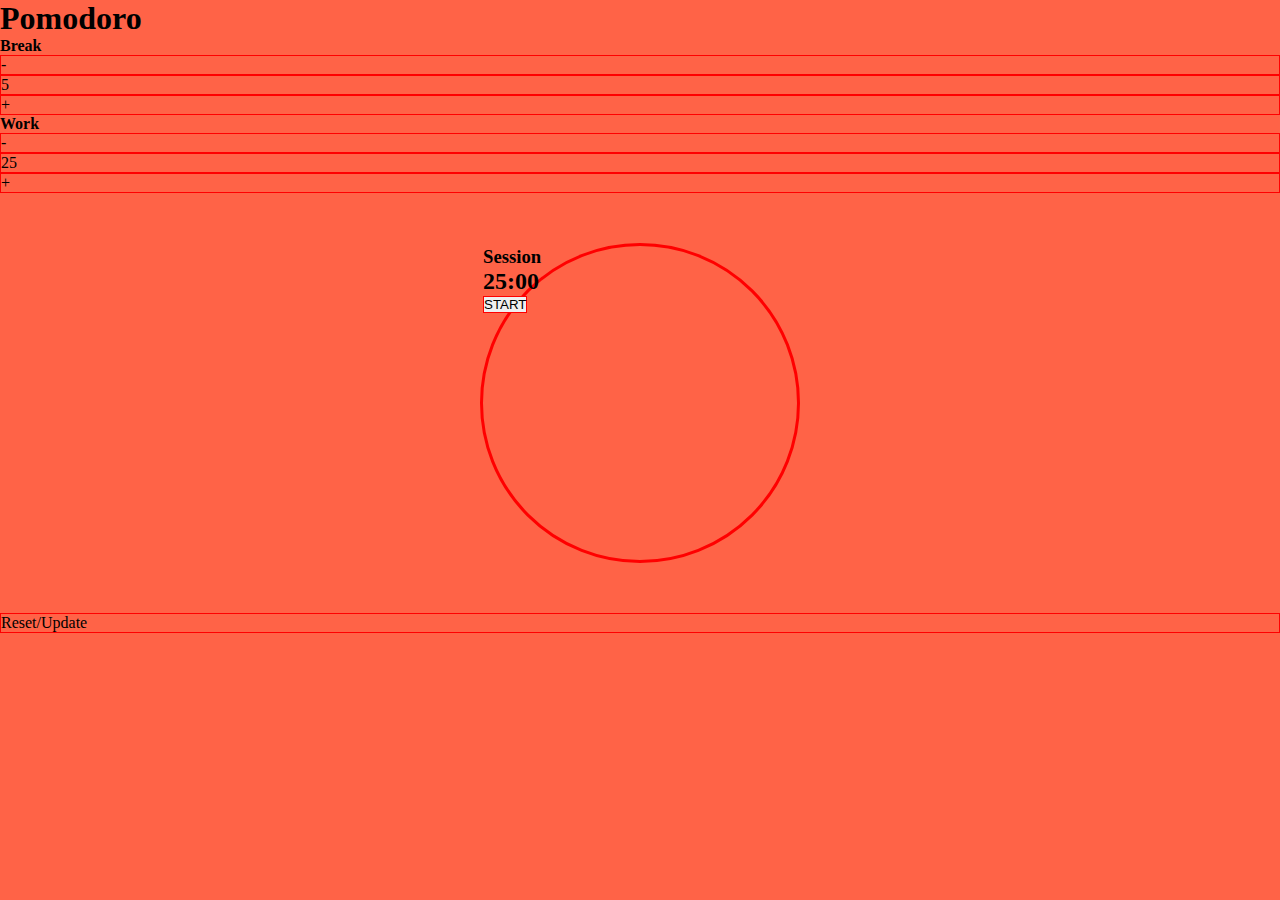
<file: 05-Pomodoro Clock/01/index.html>
<!DOCTYPE html>
<html lang="en">
<head>
  <meta charset="UTF-8">
  <meta name="viewport" content="width=device-width, initial-scale=1.0">
  <title>Pomodoro</title>
  <link href="https://cdn.jsdelivr.net/npm/bootstrap@5.3.1/dist/css/bootstrap.min.css" rel="stylesheet" integrity="sha384-4bw+/aepP/YC94hEpVNVgiZdgIC5+VKNBQNGCHeKRQN+PtmoHDEXuppvnDJzQIu9" crossorigin="anonymous">
  <link rel="stylesheet" href="./styles.css">
  <script src="./js.js" defer></script>
</head>
<body>
  <div class="container">
    <div class="header">
      <div class="title text-center">
        <h1>Pomodoro</h1>
      </div>
    </div>
    <div class="container text-center">
      <div class="row align-items-start">
        <div class="col">
          <h4>Break</h4>
            <div class="break">
              <div class="btn" id="breakMinus">-</div>
              <div class="btn noHover" id="breakCounter">5</div>
              <div class="btn" id="breakPlus">+</div>
            </div>
        </div>
        <div class="col">
          <h4>Work</h4>
            <div class="work">
              <div class="btn" id="workMinus">-</div>
              <div class="btn noHover" id="workCounter">20</div>
              <div class="btn" id="workPlus">+</div>
            </div> 
        </div>
      </div>
    </div>
    <div class="container text-center">
      <div class="row align-items-center">
        <div class="countdown d-flex justify-content-center align-middle" id="session">
          <div class="time row align-items-center">
            <h3 class="session">Session</h3>
            <h2 id="timeLeft"></h2>
            <div class="buttoncontainer">
              <button class="btn " id="startBtn">Start</button>
            </div>
          </div>
        </div>
      </div>
    </div>
    <div class="container text-center">
      <div class="col">
        <div class="btn justify-content-center" id="reset">Reset/Update</div>
      </div>
    </div>
  </div>
</body>
</html>
</file>
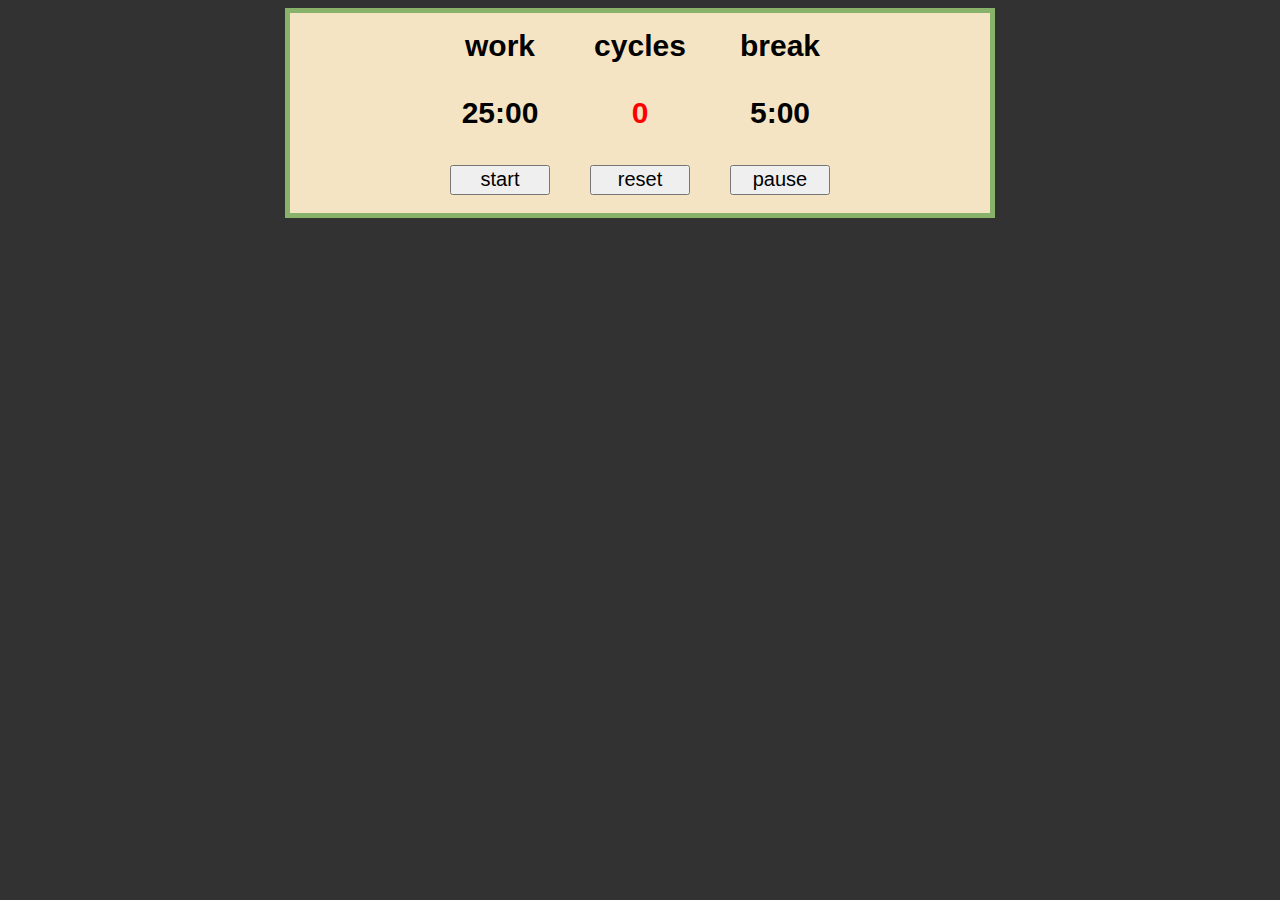
<file: 05-Pomodoro Clock/02/index.html>
<!DOCTYPE html>
<html lang="en">
  <head>
    <meta charset="UTF-8" />
    <meta name="viewport" content="width=device-width, initial-scale=1.0" />
    <title>Pomodoro</title>
    <link rel="stylesheet" href="./styles.css" />
    <script src="./js.js" defer></script>
  </head>
  <body>
    <div id="container">
      <p id="work" class="label">work</p><p id="break" class="label">break</p><p id="cycles" class="label">cycles</p>
      <!-- work timer -->
      <div id="work-timer" class="timer">
        <p id="w_minutes">25</p><p class="semicolon">:</p><p id="w_seconds">00</p>
      </div>
      <!-- counter -->
      <p id="counter" class="timer">0</p>
      <!-- break timer -->
      <div id="break-timer" class="timer">
        <p id="b_minutes">5</p><p class="semicolon">:</p><p id="b_seconds">00</p>
      </div>
      <button id="start" class="btn">start</button>
      <button id="pause" class="btn">pause</button>
      <button id="reset" class="btn">reset</button>
    </div>
  </body>
</html>
</file>
<file: 05-Pomodoro Clock/01/styles.css>
*{
  margin: 0;
  padding: 0;
  box-sizing: border-box;
}

body{
  background-color: tomato;
}

.countdown{
  border: red 3px solid;
  width: 20rem;
  height: 20rem;
  border-radius: 20rem;
  margin: 50px auto;
}

.btn{
  border: 1px red solid;
}

.buttonDisabled
 {
 Cursor:text !important; Text-Decoration: None !important; 
 } 

.noHover{
  pointer-events: none;
}

.settings{
  border: 1px red solid;
}
</file>
<file: 05-Pomodoro Clock/02/styles.css>
html {
  background-color: #333232;
  height: 100%;
  font-family: Arial, Helvetica, sans-serif;
}

h1 {
  color: white;
  font-family: Arial, Helvetica, sans-serif;
  text-align: center;
}

#container {
  height: 200px;
  width: 700px;
  background-color: #F5E4C3;
  margin: 0 auto;
  border: 5px solid #88B169;

  display: grid;
  grid-template-columns: repeat(5, 1fr);
  grid-template-rows: repeat(3, 1fr);
}

/*timers*/
.label {
  align-self: center;
  justify-self: center;

  font-size: 30px;
  font-weight: bold;
}

#work {
  grid-area: 1 / 2 / 1 / 2;
}
#break {
  grid-area: 1 / 4 / 1 / 4;
}
#cycles {
  grid-area: 1 / 3 / 1 / 3;
}

.timer {
  display: flex;
  align-self: center;
  justify-self: center;

  font-size: 30px;
  font-weight: bold;
}

p {
  margin: 0;
  padding: 0;
}

#counter {
  grid-area: 2 / 3 / 2 / 3;
  color: red;
}

#work-timer {
  grid-area: 2 / 2 / 2 / 2;
}

#break-timer {
  grid-area: 2 / 4 / 2 / 4;
}

/*buttons*/

.btn {
  align-self: center;
  justify-self: center;

  width: 100px;
  height: 30px;

  font-size: 20px;
}

#start {
  grid-area: 3 / 2 / 3 / 2;
}

#reset {
  grid-area: 3 / 3 / 3 / 3;
}

#pause {
  grid-area: 3 / 4 / 3 / 4;
}
</file>
